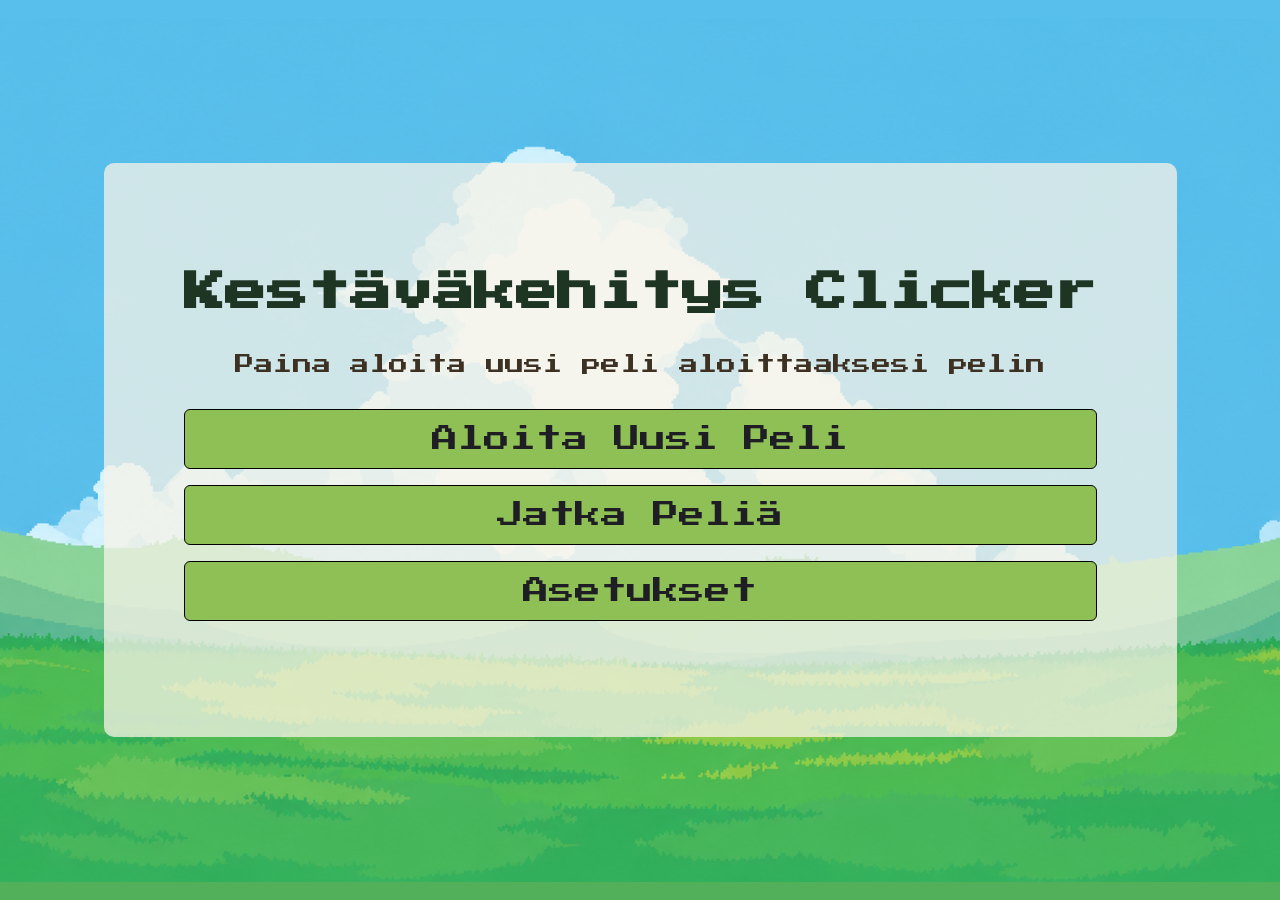
<file: main-menu/main-menu.html>
<!DOCTYPE html>
<html lang="fi">
<head>
    <meta charset="UTF-8">
    <meta name="viewport" content="width=device-width, initial-scale=1.0">
    <title>Main Menu</title>
    <link rel="preconnect" href="https://fonts.googleapis.com">
    <link rel="preconnect" href="https://fonts.gstatic.com" crossorigin>
    <link href="https://fonts.googleapis.com/css2?family=Press+Start+2P&display=swap" rel="stylesheet">
    <link rel="stylesheet" href="main-menu.css">
    <script src="main-menu.js" defer></script>
</head>
<body>

    <!-- Päävalikko -->
    <div id="main-menu">
        <h1>Kestäväkehitys Clicker</h1>
        <p>Paina aloita uusi peli aloittaaksesi pelin</p>
        <div class="menu-buttons">
            <button id="start-btn">Aloita Uusi Peli</button>
            <button id="load-btn">Jatka Peliä</button>
            <button id="options">Asetukset</button>
        </div>
        <p id="menu-message"></p>
        <!-- Piilotettu tiedostovalitsin tallennuksen lataamista varten -->
        <input type="file" id="load-file" accept=".json,application/json" hidden>
    </div>

    <!-- Asetukset -->
    <div id="options-menu" class="hidden">
        <h2>Asetukset</h2>
        <label for="volume">Äänenvoimakkuus: <span id="volume-value">50</span></label>
        <input type="range" id="volume" min="0" max="100" value="50">
        <button id="options-back">Takaisin</button>
    </div>

</body>
</html>
</file>
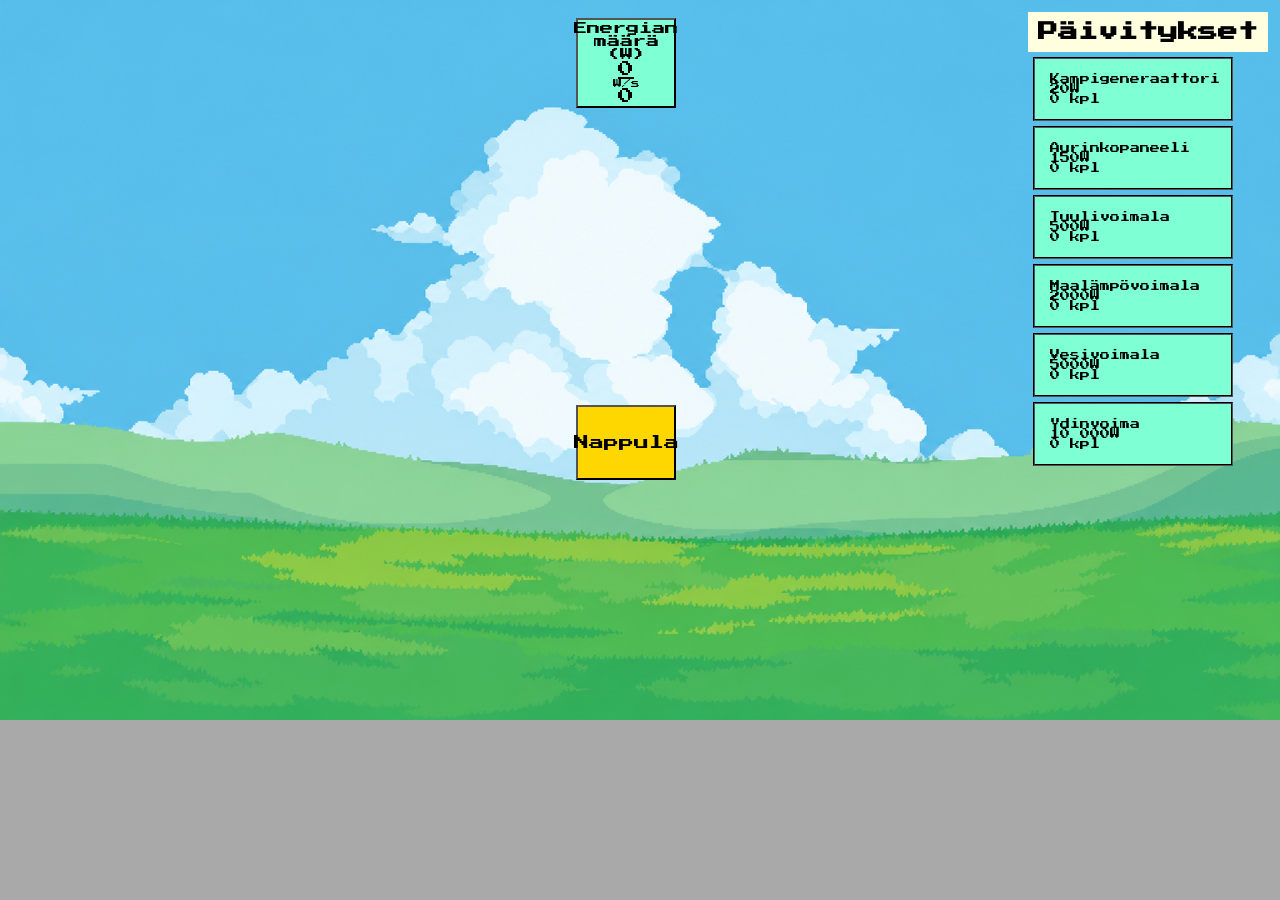
<file: Pelisivu/Pelisivun.html>
<!DOCTYPE html>
<html lang="fi">
<head>
    <meta charset="UTF-8">
    <meta name="viewport" content="width=device-width, initial-scale=1.0">
    <title>Pelisivun otsikko</title>
        <link rel="preconnect" href="https://fonts.googleapis.com">
    <link rel="preconnect" href="https://fonts.gstatic.com" crossorigin>
    <link href="https://fonts.googleapis.com/css2?family=Press+Start+2P&display=swap" rel="stylesheet">
    <link rel="stylesheet" href="Pelisivun.css" />


</head>
<body>
<div class="tausta"><img src="../main-menu/img/background_landscape.png"></div>
     <section class="paivitykset">
      <h2 class="paivitys-otsikko">Päivitykset</h2>
      <div class="grid-container">
        <button class="paivitys" id="1-paivitys">
          <span>Kampigeneraattori</span>
          <span>20W</span>
          <span class="paivitys_maara" id="paivitysten_maara">0 kpl</span>
        </button>
        <button class="paivitys" id="2-paivitys">
          <span>Aurinkopaneeli</span>
          <span>150W</span>
          <span class="paivitys_maara" id="paivitysten_maara">0 kpl</span>
        </button>
        <button class="paivitys" id="3-paivitys">
          <span>Tuulivoimala</span>
          <span>500W</span>
          <span class="paivitys_maara" id="paivitysten_maara">0 kpl</span>
        </button>
        <button class="paivitys" id="4-paivitys">
          <span>Maalämpövoimala</span>
          <span>2000W</span>
          <span class="paivitys_maara" id="paivitysten_maara">0 kpl</span>
        </button>
        <button class="paivitys" id="5-paivitys">
          <span>Vesivoimala</span>
          <span>5000W</span>
          <span class="paivitys_maara" id="paivitysten_maara">0 kpl</span>
        </button>
        <button class="paivitys" id="6-paivitys">
          <span>Ydinvoima</span>
          <span>10 000W</span>
          <span class="paivitys_maara" id="paivitysten_maara">0 kpl</span>

        </button>
      </div>
    </section>

  <section>
      <button class="energia_boxi">  
      <span class="energia">Energian määrä (W)</span> 
      <span class="maara" id="energia_maara">0</span>
      <span class="energiaps">W/s</span>
      <span id="energiaa_sekunnissa">0</span>
      </button>
  </section>  

    <section>
      <button class="nappi" id="klikki">Nappula</button>
    </section>

</body>
</html>
</file>
<file: main-menu/main-menu.css>
html {
    font-family: 'Press Start 2P', monospace;
    font-weight: 400;
    font-style: normal;
    min-height: 100%;
}

body {
    margin: 0;
    min-height: 100vh;
    box-sizing: border-box;

    /* Background */
    background-color: #52B05B;

    background-image:
        url("img/background_landscape.png"),
        linear-gradient(
            to bottom,
            #58BEEB 0%,
            #58BEEB 50%,
            #52B05B 50%,
            #52B05B 100%
        );

    background-size: 120% auto, 100% 100%;
    background-position: center center, center;
    background-repeat: no-repeat, no-repeat;
    background-attachment: fixed, fixed;

    /* Center menu */
    display: flex;
    justify-content: center;
    align-items: center;
}

#main-menu {
    display: grid;
    align-items: center;
    justify-content: center;
    background-color: rgba(247, 243, 232, 0.75);
    padding: 5rem;
    border-radius: 10px;
}

div p {
    text-align: center;
    font-size: 1.2rem;
    font-weight: 500;
    color: #3D3124;
    margin-top: 0;
    margin-bottom: 35px;
    letter-spacing: 0.3px;
}

button:hover {
    background-color: #A1CE63;
}

button {
    font-size: 26px;
    font-weight: 400;
    background-color: #8EC056;
    padding: 1rem;
    color: #1E1E24;
    cursor: pointer;
    transition: background-color 0.3s ease;
    border: 1px solid black;
    border-radius: 6px;

    font-family: 'Press Start 2P', monospace;
    font-style: normal;
    min-height: 100%;
}

h1 {
    padding-bottom: 2rem;
    color: #1E3524;
    font-size: 2.6rem;
    font-weight: 800;
    letter-spacing: -0.5px;
    margin-bottom: 10px;
}

.menu-buttons {
    display: flex;
    flex-direction: column;
    gap: 1rem; /* nappien väli, säädä mieleiseksesi */
}

.hidden {
    display: none !important;
}

#menu-message {
    margin: 1.5rem 0 0;
    font-size: 0.8rem;
    color: #8B2E1E;
    min-height: 1em;
}

#options-menu {
    display: flex;
    flex-direction: column;
    gap: 1.5rem;
    background-color: rgba(247, 243, 232, 0.75);
    padding: 5rem;
    border-radius: 10px;
    color: #1E3524;
    text-align: center;
}

#options-menu h2 {
    margin: 0 0 1rem;
    font-size: 2rem;
}

#options-menu label {
    font-size: 1rem;
}

#options-menu input[type="range"] {
    width: 100%;
    accent-color: #52B05B;
    cursor: pointer;
}
</file>
<file: Pelisivu/Pelisivun.css>
body{
    background-color:darkgrey
}
*{font-family: 'Press Start 2P', monospace;}
*{font-size: 100%}
.paivitykset{
position:fixed;
display: flex;
top: 0;
right: 0;
flex-direction: column;
align-items: stretch;
padding: 12px;
font-size:20px;
}
.paivitys-otsikko{
background-color:lightyellow;
margin: 0px;
padding: 10px;
display: flex;
justify-content: center;
}
.paivitys{
display: flex;
padding: 15px;
margin: 5px;
font-size:10px;
flex-direction: column;
background-color:aquamarine;
border:2px groove black;
width: 200px;
}

.paivitys:hover{
    background-color: cadetblue;
}
.nappi{
    position: absolute;
    display: flex;
    justify-content: center;
    align-items: center;
    top: 45%;
    left: 45%;
    width: 100px;
    height: 75px;
    font-size: 15px;
    background-color: gold;
    cursor: pointer;
}
.nappi:hover{ 
    background-color: goldenrod;

}
/*taustakuva pitää vielä korjata, päivitykset oksentaa vähä yli*/
.tausta{
    position: fixed;
    z-index: -1;
    inset: 0;
}
.tausta img{
    max-width:100%;
    max-height: 100%;
    object-fit: cover;
}
.energia_boxi{
    background-color:aquamarine;
    position: absolute;
    display: flex;
    flex-direction: column;
    justify-content: center;
    align-items: center;
    top: 2%;
    left: 45%;
    width: 100px;
    height: 90px;
}
.energia{
font-size:smaller;
}
.maara{
    border-bottom: 2px solid black;
}
.energiaps{
font-size: xx-small;
}
</file>
